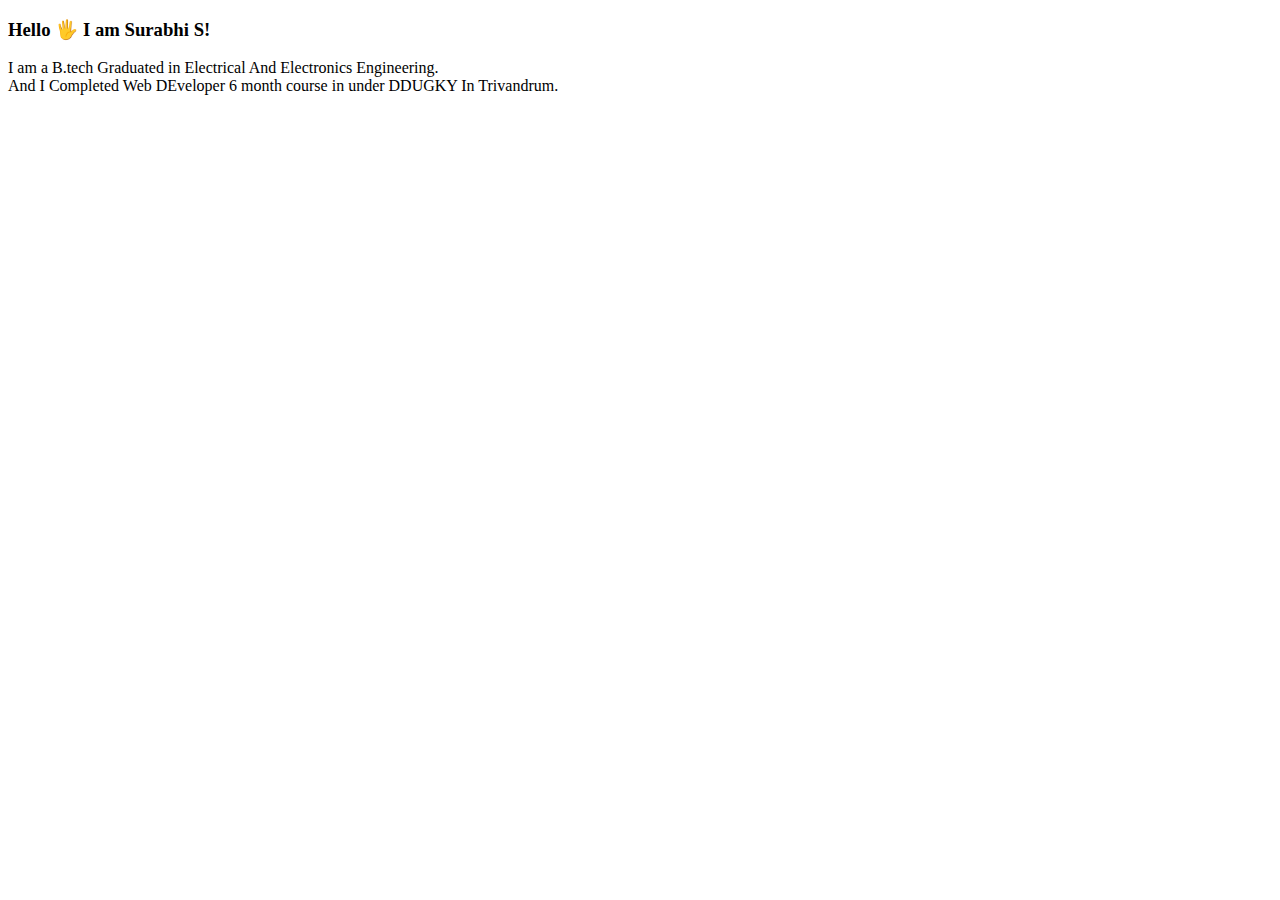
<file: entheglum/about.html>
<!DOCTYPE html>
<html lang="en">
<head>
    <meta charset="UTF-8">
    <meta name="viewport" content="width=device-width, initial-scale=1.0">
    <title>Document</title>
</head>
<body>
   <h3>Hello 🖐 I am Surabhi S!</h3> 
   <P>I am a B.tech Graduated in Electrical And Electronics Engineering.<br>
    And I Completed Web DEveloper  6 month course in under DDUGKY In Trivandrum. 
   </P>
</body>
</html>
</file>
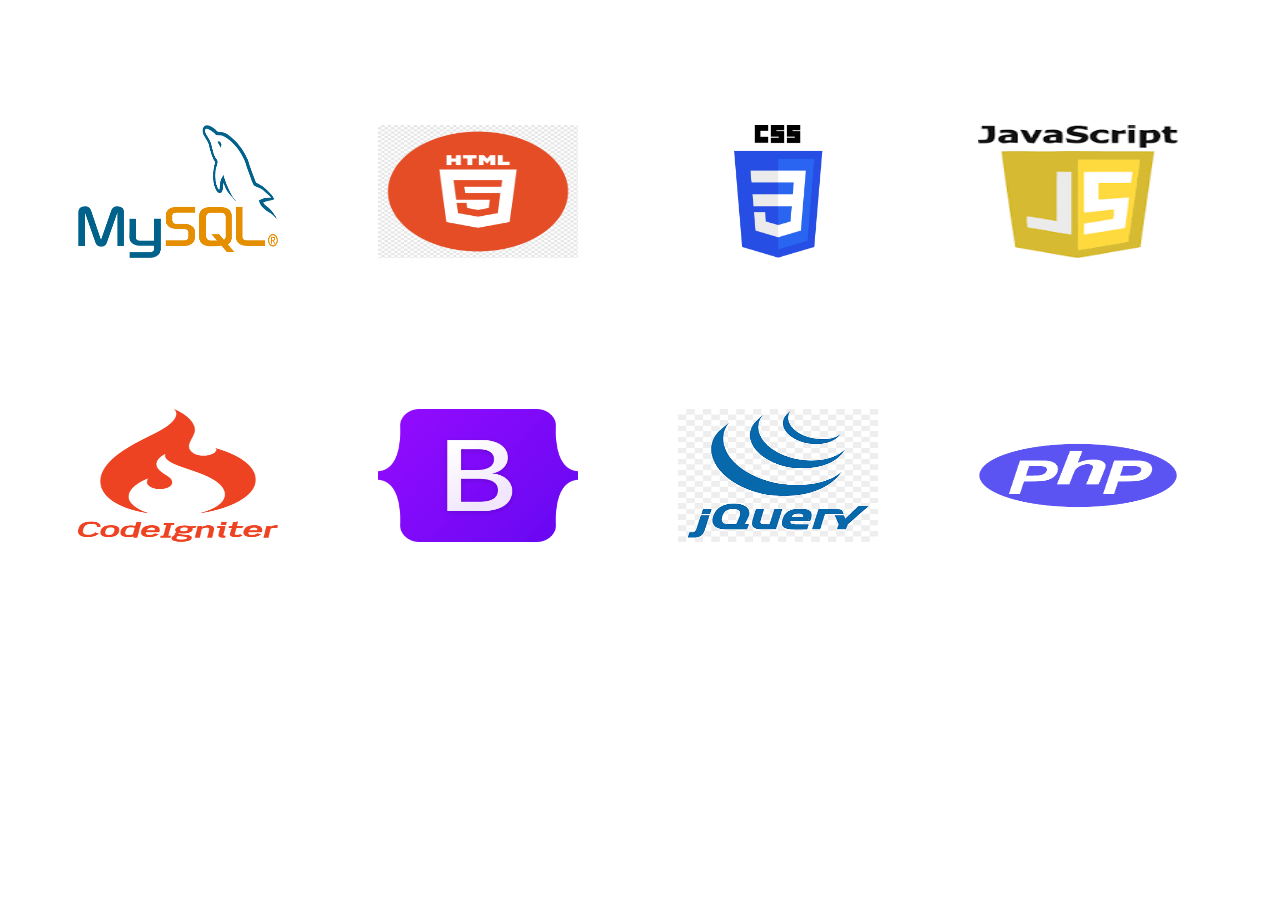
<file: entheglum/pop.html>
<!DOCTYPE html>
<html lang="en">
<head>
    <meta charset="UTF-8">
    <meta http-equiv="X-UA-Compatible" content="IE=edge">
    <meta name="viewport" content="width=device-width, initial-scale=1.0">
    <link rel="stylesheet" href="pop.css">
</head>
<body>
  <div class="first">
    <div class="card">
      <img src="p1.png" alt="avatar" srcset="">
    </div>
    <div class="card">
      <img src="p2.png" alt="avatar" srcset="">
    </div>
    <div class="card">
      <img src="p3.png" alt="avatar" srcset="">
    </div>
    <div class="card">
      <img src="p4.png" alt="avatar" srcset="">
    </div>
    
  </div>
  <div class="second">

  <div class="card">
    <img src="p5.png" alt="avatar" srcset="">
  </div>
  <div class="card">
    <img src="p6.png" alt="avatar" srcset="">
  </div>
  <div class="card">
    <img src="p7.png" alt="avatar" srcset="">
  </div>
  <div class="card">
    <img src="p8.png" alt="avatar" srcset="">
  </div>
</div>

</body>
</html
</file>
<file: entheglum/pop.css>
div img{
    width: 150pt;
    height: 100pt;
    margin-top: 65pt;
    margin-left: 30pt;
    padding: 30px;
    text-align: center;
}
.first{
    display: flex;

}
.second{
    display: flex;
}


img{
    margin-top: 10px;
}
</file>
